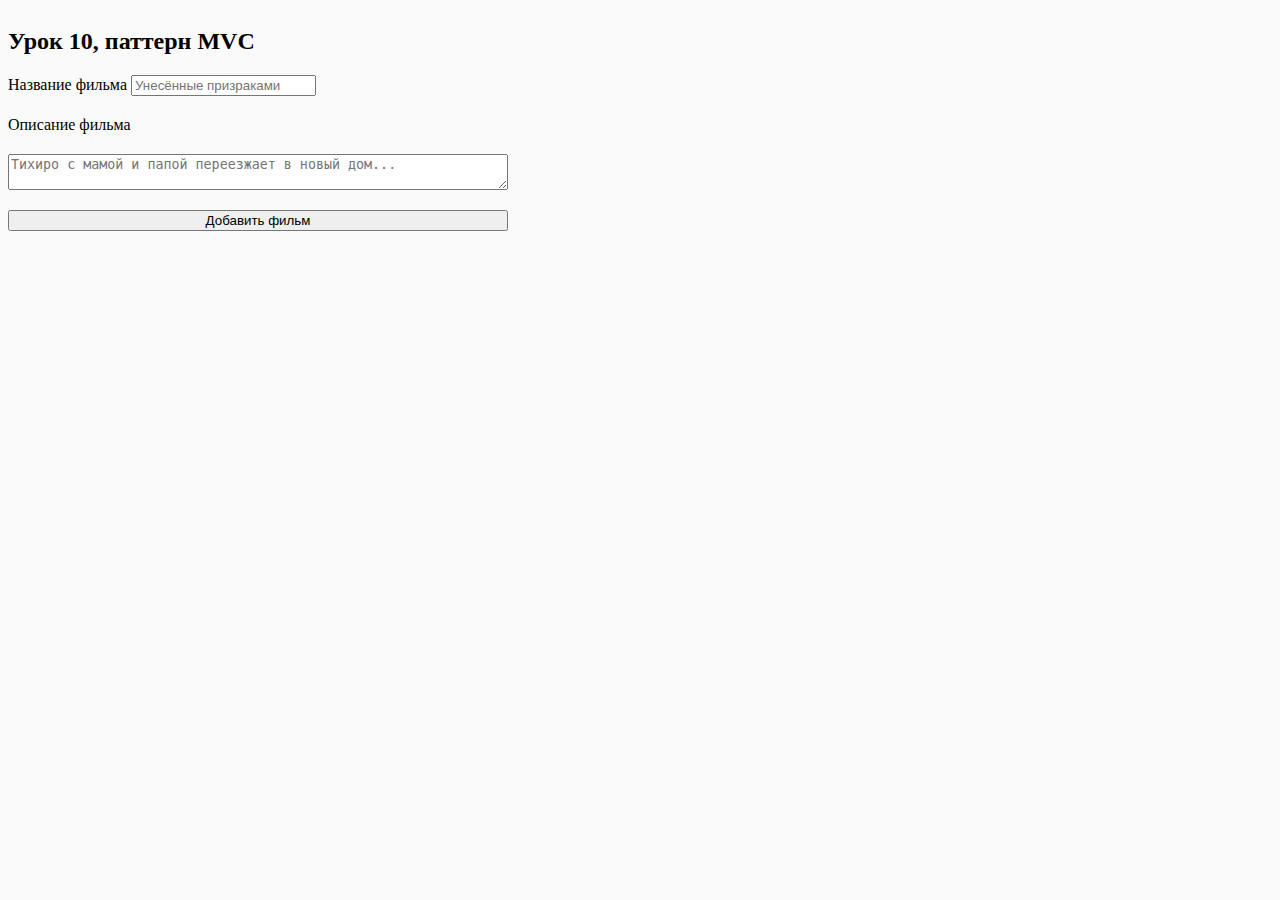
<file: index.html>
<!DOCTYPE html>
<html lang="ru">
  <link>
    <meta charset="UTF-8" />
    <meta
      name="viewport"
      content="width=device-width, user-scalable=no, initial-scale=1.0, maximum-scale=1.0, minimum-scale=1.0"
    />
    <meta http-equiv="X-UA-Compatible" content="ie=edge" />
    <link rel="stylesheet" href="lesson-10/styles.css" />
    <title>Основы Frontend c нуля ✨</title>
  </head>
  <body>

    <!-- Для успешного прохождения автоматической проверки не стоит менять/удалять id и классы элементов -->
    <!-- <section>
      <h2>Урок 6, взаимодействие с веб-страницей</h2>
      <img id="web-tech-image"
        src="https://production-it-incubator.s3.eu-central-1.amazonaws.com/file-manager/Image/32f74d50-68d0-46aa-b035-7b3a5300d2c1_js-magic-logo.jpg"
        alt="generated logo"/>
      <div>
        <button id="prev-button">prev</button>
        <button id="next-button">next</button>
      </div>
    </section>
    <script src="lesson-06/01.js"></script> -->
    <!-- <script src="lesson-07/01.js"></script>
    <script src="lesson-07/02.js"></script>
    <script src="lesson-07/03.js"></script> -->

    <!-- <section>
      <h2>Урок 8, обработка событий</h2>
      <h3>Задание 1. Магазин питомцев</h3>
      <div class="pet-shop">

      </div>
      <div class="cart">
        <p>Ваша корзина:</p>
        <ul id="cart-list"></ul>
        <button id="clear-cart-button">✖ Очистить корзину</button>
        <div id="message-box"></div>
      </div>

      <h3>Задание 2. Запуск ракеты</h3>
      <button id="start">Старт</button>
      <button id="cancel">Отмена</button>
      <p id="countdown">Готовы?</p>
    </section> -->

    <section class="lesson-10">
      <h2>Урок 10, паттерн MVC</h2>
      <form class="form">
        <label>Название фильма
          <input class="input-title" type="text" placeholder="Унесённые призраками">
        </label>
        <label for="movie-description">
          Описание фильма
        </label>
        <textarea id="movie-description" class="input-description" placeholder="Тихиро с мамой и папой переезжает в новый дом..."></textarea>

        <button type="submit">Добавить фильм</button>
      </form>
      <div class="message-box"></div>
      <ul class="list"></ul>
    </section>

    <script src="lesson-10/01.js"></script>
  </body>
</html>
</file>
<file: lesson-10/styles.css>
body {
  background-color: #fafafa;
}

section {
  margin-bottom: 50px;
  display: flex;
  flex-direction: column;
}

form {
  display: flex;
  flex-direction: column;
  width: 500px;
  gap: 20px;
}
</file>
